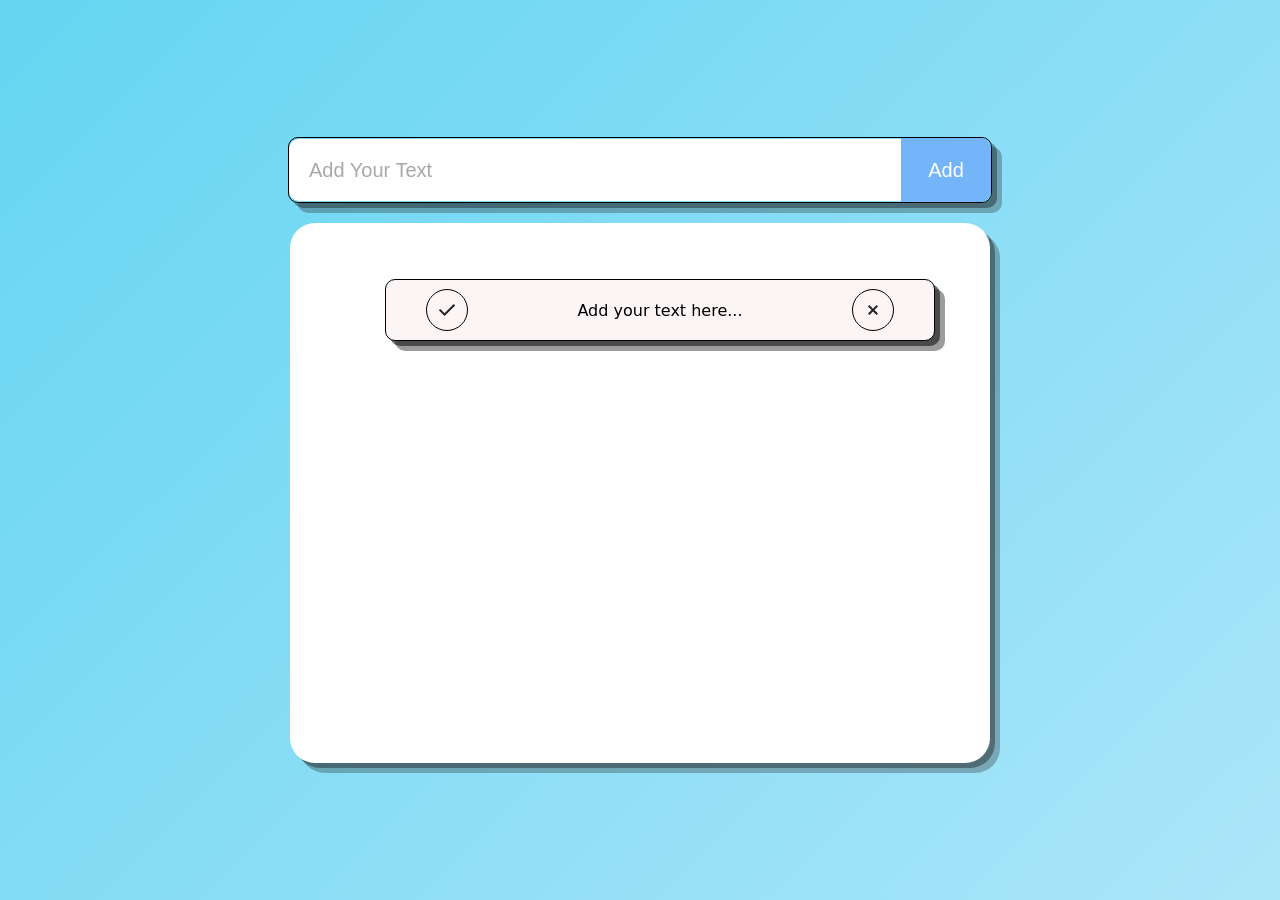
<file: index.html>
<!DOCTYPE html>
<html lang="pt-BR">
<head>
    <meta charset="UTF-8">
    <meta name="viewport" content="width=device-width, initial-scale=1.0">
    <link rel="stylesheet" href="style.css">
    <title>To-Do-List</title>
</head>
<body>
    <div class="container">

        <div class="container-input">
            <input type="text" id="input-text" placeholder="Add Your Text">
            <button onclick="addTask()">Add</button>
        </div>
        
        <div id="container-todolist">
            <ul id="to-do-block">
                <li class="task">
                    <span class="checkboxleft"><img src="images/check.svg" alt=""></span>
                    <span>Add your text here...</span>
                    <span class="checkboxright"><img src="images/delete.svg" alt=""></span>
                </li>
            </ul>
        </div>

    </div>
    
    <script src="script.js"></script>
</body>
</html>
</file>
<file: style.css>
@import url('https://fonts.googleapis.com/css2?family=Roboto+Slab:wght@100..900&family=Roboto:ital,wght@0,100..900;1,100..900&display=swap');

body {
    margin: 0;
    height: 100vh;
    min-height: 100vh;
    background: linear-gradient(-45deg, #f5f7fa, #a9ccea, #c3ebfc, #65d5f1);
    background-size: 400% 400%;
    animation: gradientBG 15s ease infinite;
    font-family: system-ui, -apple-system, BlinkMacSystemFont, 'Segoe UI', Roboto, Oxygen, Ubuntu, Cantarell, 'Open Sans', 'Helvetica Neue', sans-serif;
}

:root {
    --primary-green: #8CD4CB;
    --primary-red: #ef8585;
}

@keyframes gradientBG {
  0% {
    background-position: 0% 50%;
  }
  50% {
    background-position: 100% 50%;
  }
  100% {
    background-position: 0% 50%;
  }
}

.container {
    margin: 0;
    height: 100vh;
    display: flex;
    justify-content: center;
    align-items: center;
    flex-direction: column;
    gap: 20px;
}



#container-todolist {
    background: rgb(255, 255, 255);
    width: 700px;
    height: 500px;
    border-radius: 25px;
    display: flex;
    flex-direction: column;
    align-items: center;
    padding-top: 40px;
    box-shadow: rgba(20, 20, 20, 0.4) 5px 5px, rgba(34, 34, 34, 0.3) 10px 10px;
}

.container-input {
    display: flex;
    justify-content: center;
    align-items: center;
    transition: all 0.3s ease;
    border-radius: 10px;
    border: 1px solid black;
    box-shadow: rgba(20, 20, 20, 0.4) 5px 5px, rgba(34, 34, 34, 0.3) 10px 10px;
}

.container-input:hover {
    box-shadow: none;
}

.container-input input {
    height: 60px;
    width: 590px;
    background: rgb(255, 255, 255);
    border: none;
    border-radius: 10px 0px 0px 10px;
    outline: none;
    padding-left: 20px;
    font-size: 20px;
}

.container-input input::placeholder {
    font-size: 20px;
    color: rgb(168, 168, 168);
}


.container-input button {
    height: 64px;
    width: 90px;
    background: rgb(116, 180, 248);
    cursor: pointer;
    color: white;
    border: none;
    border-radius: 0px 10px 10px 0px;
    font-size: 20px;
}

#to-do-block {
    display: flex;
    flex-direction: column;
    gap: 25px;
    width: 550px;
}

#to-do-block li {
    display: flex;
    justify-content: space-between;
    align-items: center;
    height: 60px;
    border-radius: 10px;
    background: rgb(252, 245, 245);
    box-shadow: rgba(20, 20, 20, 0.601) 5px 5px, rgba(34, 34, 34, 0.447) 10px 10px;
    transition: all 0.3s ease;
    border: 1px solid black;
    color: rgb(0, 0, 0);
    padding: 0 40px;
    list-style: none;
}

#to-do-block li:hover{
    box-shadow: none;
    cursor: pointer;
}

#to-do-block input {
    width: 50px;
    height: 30px;
    border-radius: 100%;
}

.checkboxleft, .checkboxright {
    width: 40px;
    height: 40px;
    display: flex;
    align-items: center;
    justify-content: center;
    border-radius: 50px;
    border: 1px solid black;
    transition: all 0.3s ease;
}

.checkboxleft:hover {
    box-shadow: rgba(20, 20, 20, 0.601) -5px 5px;
    background: var(--primary-green);
    transform: translate(3px, -3px);
}

.checkboxright:hover {
    transform: translate(-3px, -3px);
    box-shadow: rgba(20, 20, 20, 0.601) 5px 5px;
    background: var(--primary-red);
}
</file>
